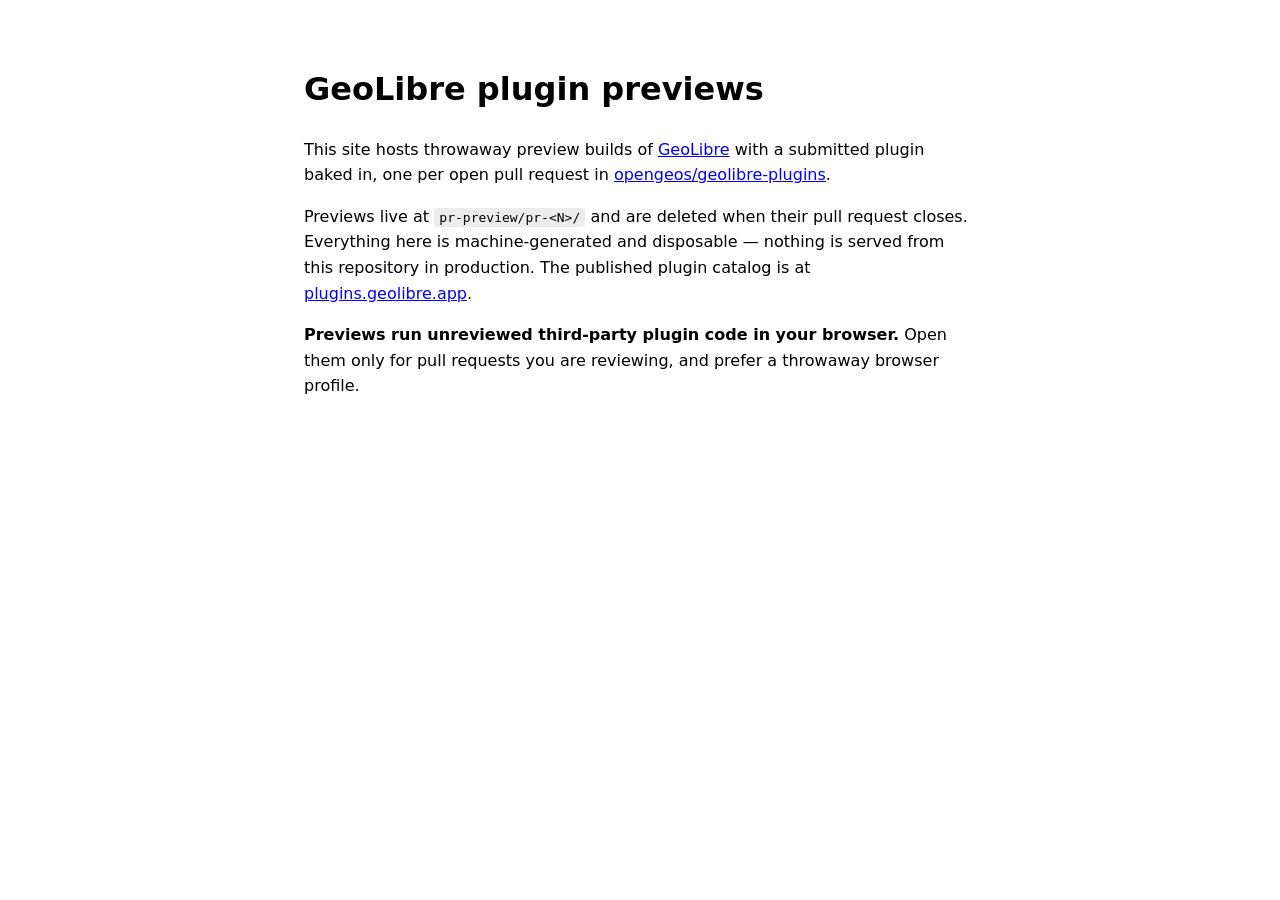
<file: index.html>
<!doctype html>
<html lang="en">
  <head>
    <meta charset="utf-8" />
    <meta name="viewport" content="width=device-width, initial-scale=1" />
    <meta name="robots" content="noindex" />
    <title>GeoLibre plugin previews</title>
    <style>
      body { font-family: system-ui, sans-serif; max-width: 42rem; margin: 4rem auto; padding: 0 1.5rem; line-height: 1.6; }
      code { background: rgba(127,127,127,.15); padding: .15em .4em; border-radius: 4px; }
      @media (prefers-color-scheme: dark) { body { background: #111; color: #eee; } a { color: #7ab7ff; } }
    </style>
  </head>
  <body>
    <h1>GeoLibre plugin previews</h1>
    <p>
      This site hosts throwaway preview builds of
      <a href="https://github.com/opengeos/GeoLibre">GeoLibre</a> with a submitted
      plugin baked in, one per open pull request in
      <a href="https://github.com/opengeos/geolibre-plugins">opengeos/geolibre-plugins</a>.
    </p>
    <p>
      Previews live at <code>pr-preview/pr-&lt;N&gt;/</code> and are deleted when
      their pull request closes. Everything here is machine-generated and
      disposable &mdash; nothing is served from this repository in production.
      The published plugin catalog is at
      <a href="https://plugins.geolibre.app">plugins.geolibre.app</a>.
    </p>
    <p>
      <strong>Previews run unreviewed third-party plugin code in your browser.</strong>
      Open them only for pull requests you are reviewing, and prefer a throwaway
      browser profile.
    </p>
  </body>
</html>
</file>
